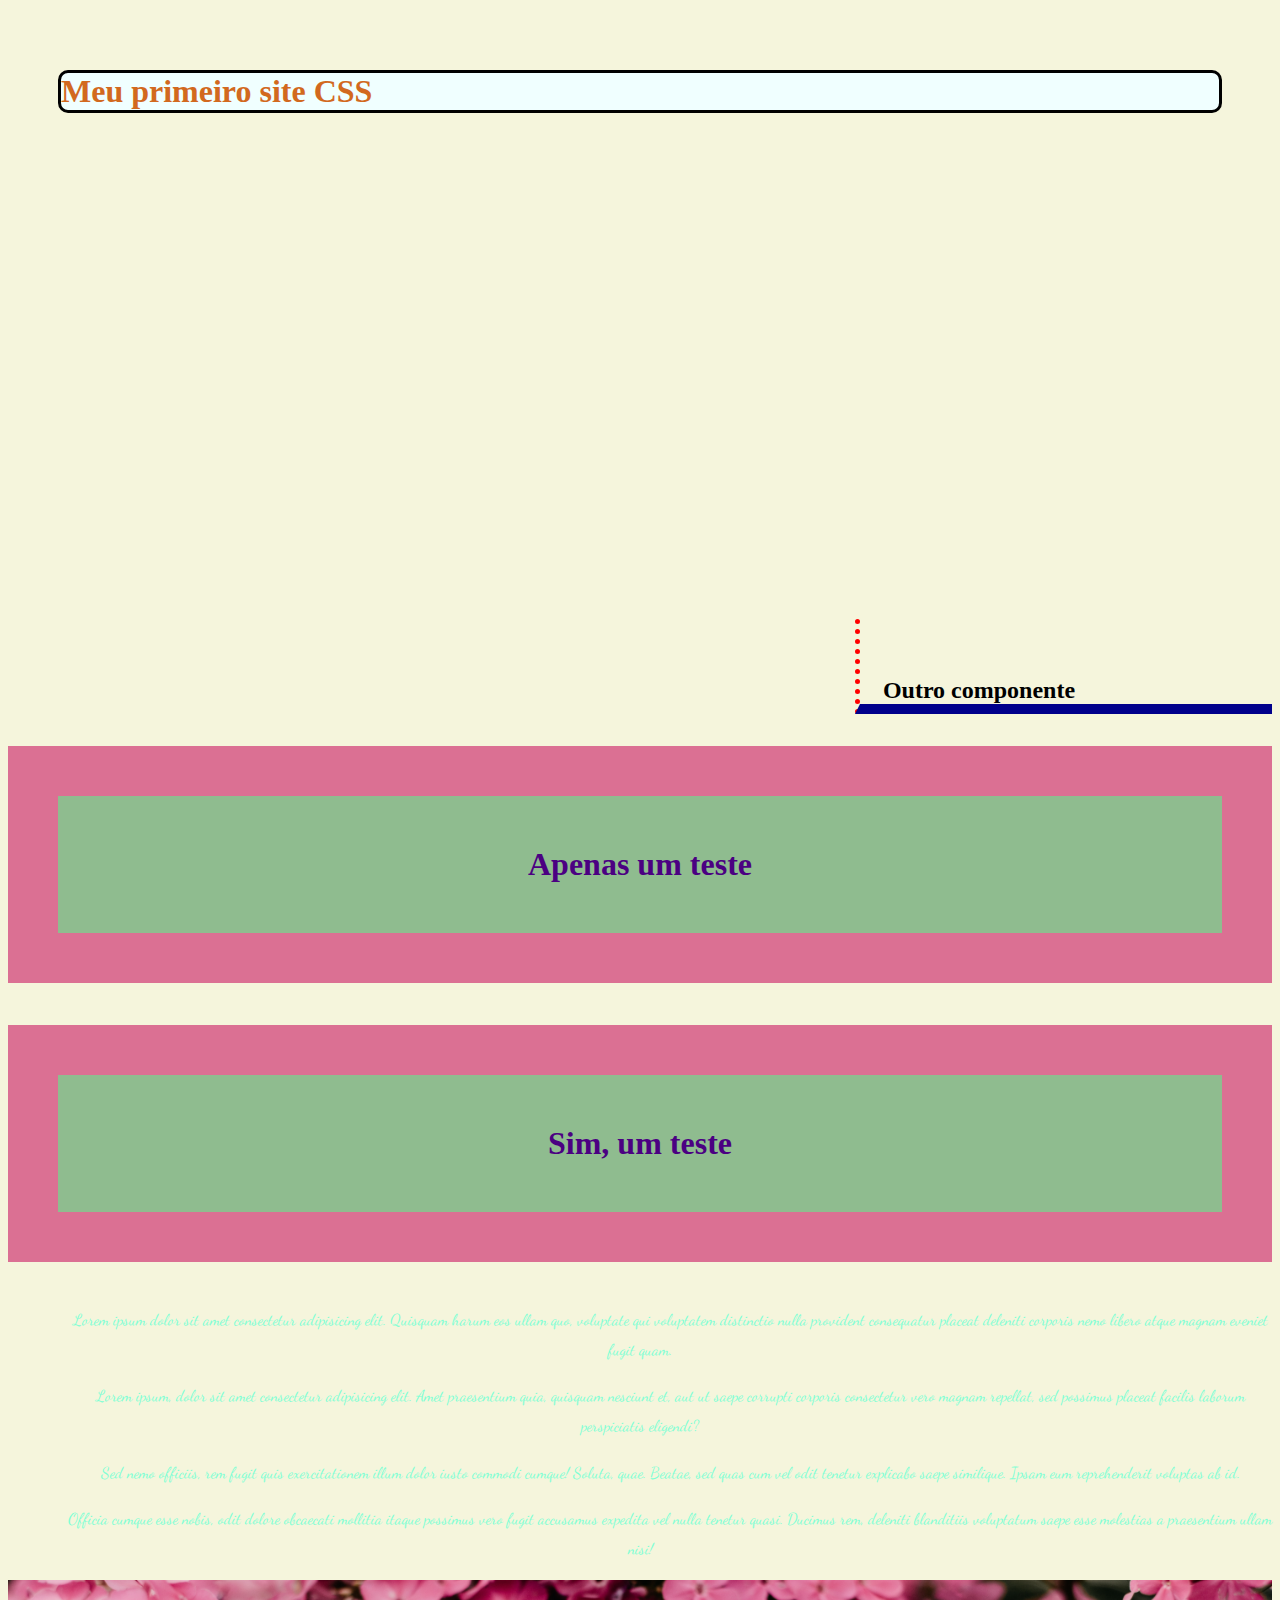
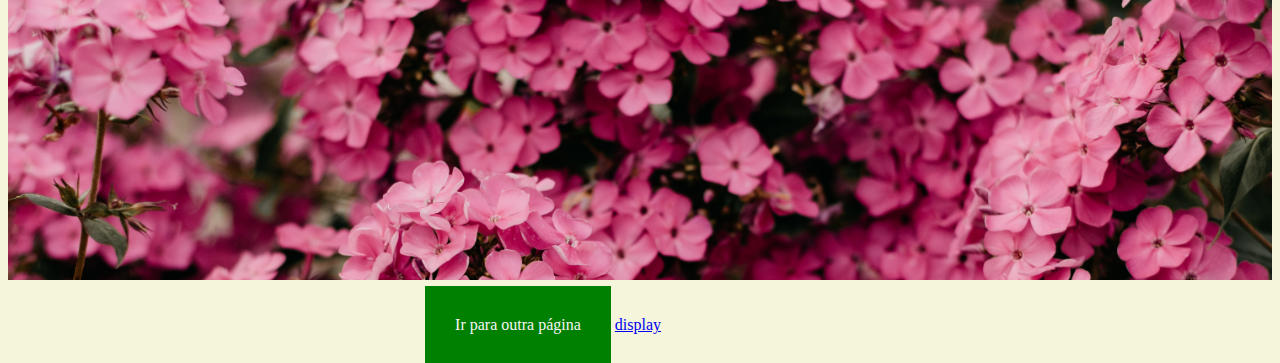
<file: treinocss/index.html>
<!DOCTYPE html>
<html lang="pt-br">
<head>
    <meta charset="UTF-8">
    <meta http-equiv="X-UA-Compatible" content="IE=edge">
    <meta name="viewport" content="width=device-width, initial-scale=1.0">
    <link rel="stylesheet" href="css/estilo.css">

    <title>Aprendendo CSS</title>

</head>

<body>
    <h1>Meu primeiro site CSS</h1>

    <h2>Outro componente</h2>

    <h3>Apenas um teste</h3>
    <h4>Sim, um teste</h4>

    <p>Lorem ipsum dolor sit amet consectetur adipisicing elit. Quisquam harum eos ullam quo, voluptate qui voluptatem distinctio nulla provident consequatur placeat deleniti corporis nemo libero atque magnam eveniet fugit quam.</p>
    <p>Lorem ipsum, dolor sit amet consectetur adipisicing elit. Amet praesentium quia, quisquam nesciunt et, aut ut saepe corrupti corporis consectetur vero magnam repellat, sed possimus placeat facilis laborum perspiciatis eligendi?</p>
    <p>Sed nemo officiis, rem fugit quis exercitationem illum dolor iusto commodi cumque! Soluta, quae. Beatae, sed quas cum vel odit tenetur explicabo saepe similique. Ipsam eum reprehenderit voluptas ab id.</p>
    <p>Officia cumque esse nobis, odit dolore obcaecati mollitia itaque possimus vero fugit accusamus expedita vel nulla tenetur quasi. Ducimus rem, deleniti blanditiis voluptatum saepe esse molestias a praesentium ullam nisi!</p>

    <div class="exemplo"></div>


    <br> <br>
    <a class="botao" href="outra.html">Ir para outra página</a>
    <a href="display.html">display</a>
</body>

</html>
</file>
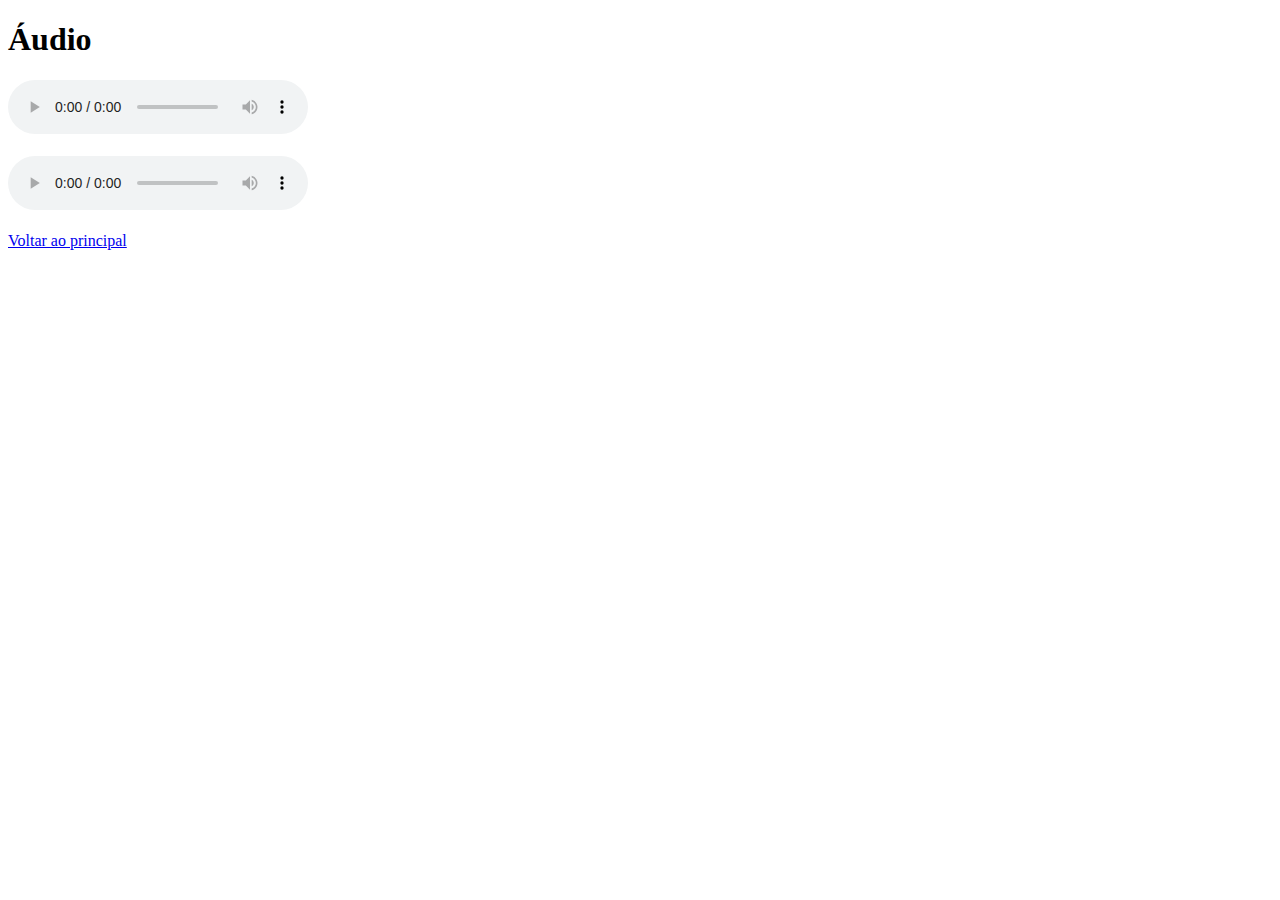
<file: audio.html>
<!DOCTYPE html>
<html lang="pt-br">
<head>
    <meta charset="UTF-8">
    <meta http-equiv="X-UA-Compatible" content="IE=edge">
    <meta name="viewport" content="width=device-width, initial-scale=1.0">


    <title>Testes e mais testes</title>

</head>

<body>
    <h1>Áudio</h1>

    <audio controls controLsList="nodowload"> 
        <!--CONTROLS Faz com que apareça um controle mesmo, para iniciar o áudio-->

        <!--Link direto, ou seja, peguei em ua pasta já presente entre os meus arquivos, contudo, caso eu tena um link, também posssa utilizar áudios de outros locais-->
        <source src="PASTA ONDE ESTÁ O ARQUIVO" type="TIPO DO ARQUIVO/ MP3/ OGG/ ENTRE OUTROS">
    </audio>
<br> <br>
    <audio controls>
        <source src="LINK INDIRETO OU SEJA, QUE IRA PEGAR DE OUTRO SITE" type="TIPO DO ARQUIVO DE AUDIO">
    </audio>

<br> <br>
    <a href="index2.html">Voltar ao principal</a>
</body>

</html>
</file>
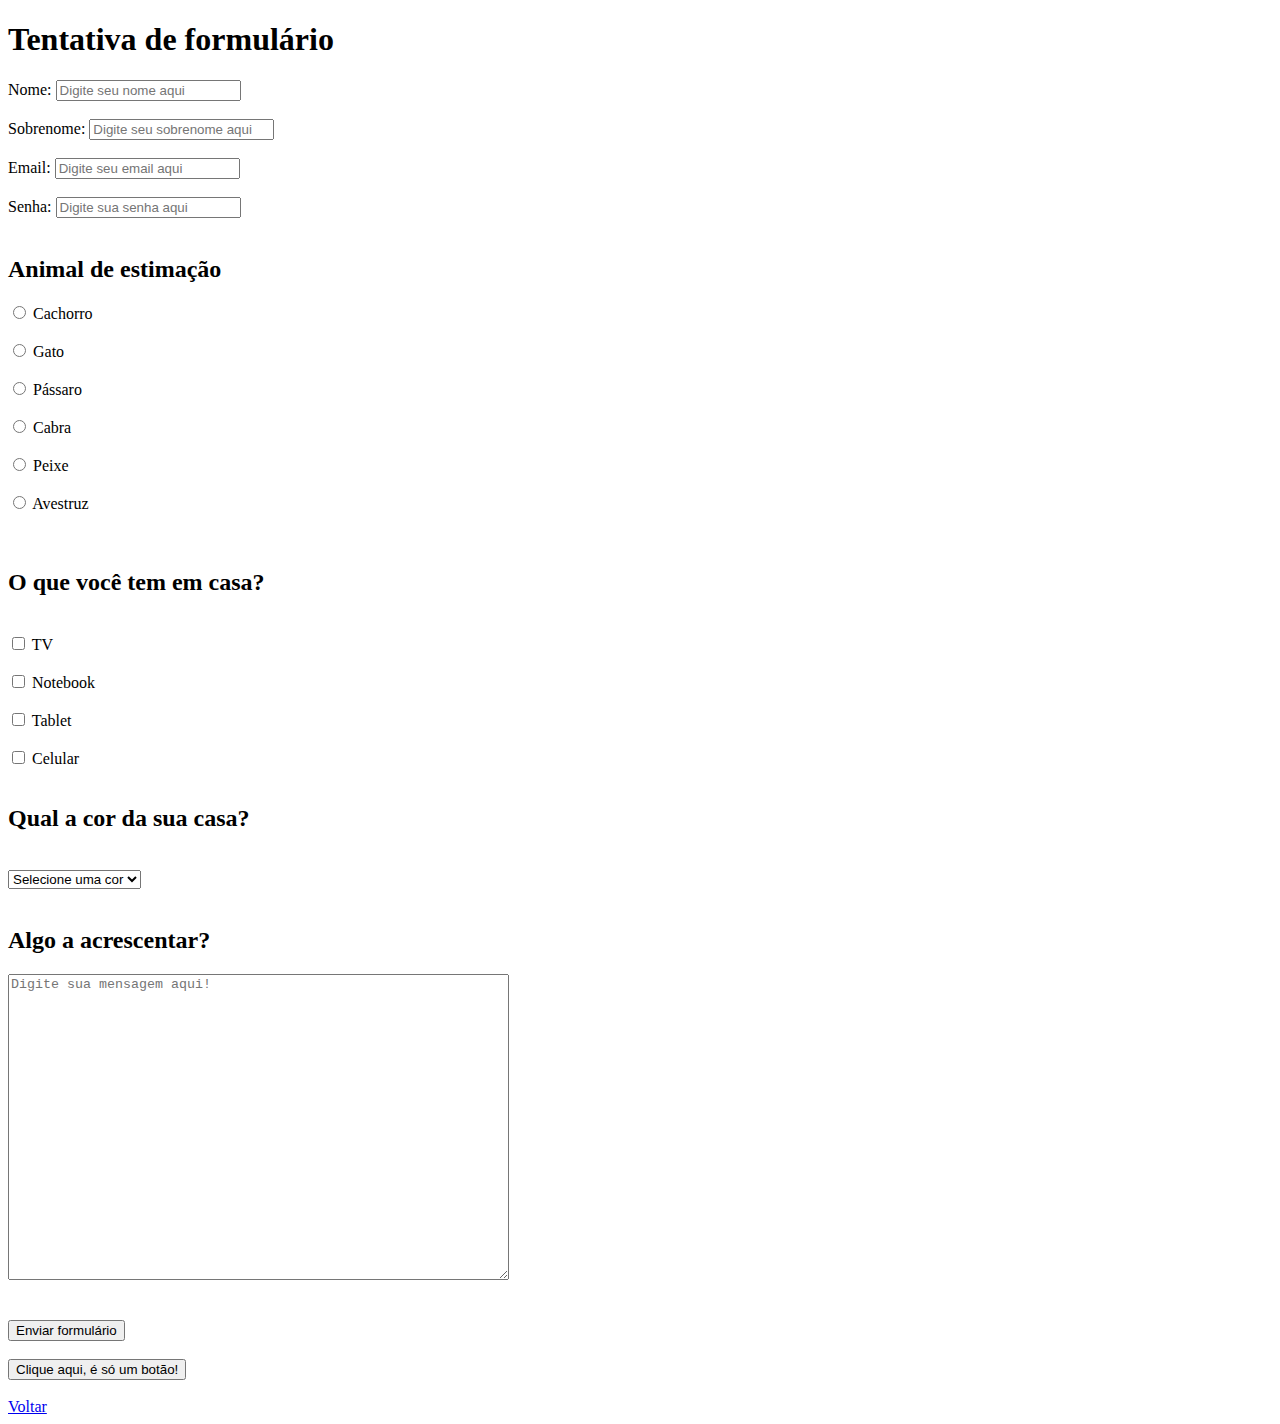
<file: Formulario.html>
<!DOCTYPE html>
<html lang="pt-br">

<head>
    <meta charset="UTF-8">
    <meta http-equiv="X-UA-Compatible" content="IE=edge">
    <meta name="viewport" content="width=device-width, initial-scale=1.0">
    <meta name="description" content="Isso é um formulário">
    <meta name="keywords" content="html, site, formulário">
    <meta name="author" content="Isabela D. Fernandes">

    <title>Formulário</title>
</head>

<body>
    <h1>Tentativa de formulário</h1>

    <form>
        <!--CAMPO INPUT NÃO TEM RETORNO-->
        <!--CAMPO INPUT PARA NOME E SOBRENOME-->
        <label for="campo_nome">Nome:</label>
        <input id="campo_nome" type="text" placeholder="Digite seu nome aqui" required>

        <br> <br>
        <label for="campo_sobrenome">Sobrenome:</label>
        <input id="campo_sobrenome" type="text" placeholder="Digite seu sobrenome aqui" required>

        <!--CAMPO INPUT PARA EMAIL-->
        <br> <br>
        <label for="campo_email">Email:</label>
        <input id="campo_email" type="email" placeholder="Digite seu email aqui" required>

        <!--CAMPO INPUT PARA SENHA-->
        <br> <br>
        <label for="campo_senha">Senha:</label>
        <input id="campo_senha" type="password" placeholder="Digite sua senha aqui" required>

        <br> <br>
        <!--INPUT TIPO RADIO PARA QUANDO SE HÁ OPÇÕES-->
        <h2>Animal de estimação</h2>
        <input type="radio" id="dog" name="animal" value="Cachorro">
        <label for="dog">Cachorro</label>
        <br><br>
        <input type="radio" id="cat" name="animal" value="Gato">
        <label for="cat">Gato</label>
        <br><br>
        <input type="radio" id="bird" name="animal" value="Passaro">
        <label for="bird">Pássaro</label>
        <br><br>
        <input type="radio" id="goat" name="animal" value="Cabra">
        <label for="goat">Cabra</label>
        <br><br>
        <input type="radio" id="fish" name="animal" value="Peixe">
        <label for="fish">Peixe</label>
        <br><br>
        <input type="radio" id="ostrich" name="animal" value="Avestruz">
        <label for="ostrich">Avestruz</label>

        <br><br><br>
        <h2>O que você tem em casa?</h2>
        <br>
        <!--INPUT DO TIPO CHECK BOX (MAIS DE UMA OPÇÃO)-->
        <input type="checkbox" id="item1" name="item1" value="TV">
        <label for="item1">TV</label>

        <br><br>
        <input type="checkbox" id="item2" name="item2" value="Notebook">
        <label for="item2">Notebook</label>

        <br><br>
        <input type="checkbox" id="item3" name="item3" value="Tablet">
        <label for="item3">Tablet</label>

        <br><br>
        <input type="checkbox" id="item4" name="item4" value="Celular">
        <label for="item4">Celular</label>

        <br><br>
        <h2>Qual a cor da sua casa?</h2>

        <br>
        <!--SELECTION OU SEJA SELECIONE, TEM RETORNO-->
        <select name="cores">
            <option selected disabled value="">Selecione uma cor</option>
            <option value="vermelho">vermelho</option>
            <option value="rosa">rosa</option>
            <option value="verde">verde</option>
            <option value="amarelo">amarelo</option>
        </select>

        <br><br>
        <h2>Algo a acrescentar?</h2>

        <!--Todos os atributos devem ser colocados na abertura da tag, não no final!-->
        <textarea name="mensagem adicional" rows="20" cols="60" placeholder="Digite sua mensagem aqui!" required></textarea>

        <!--CAMPO INPUT SUBMIT PARA GERAR BOTÃO DE ENVIAR-->
        <br> <br> <br>
        <input type="submit" value="Enviar formulário">

    </form>
    <br>
    <button>Clique aqui, é só um botão!</button>


    <br> <br>
    <a href="index2.html">Voltar</a>
</body>


</html>
</file>
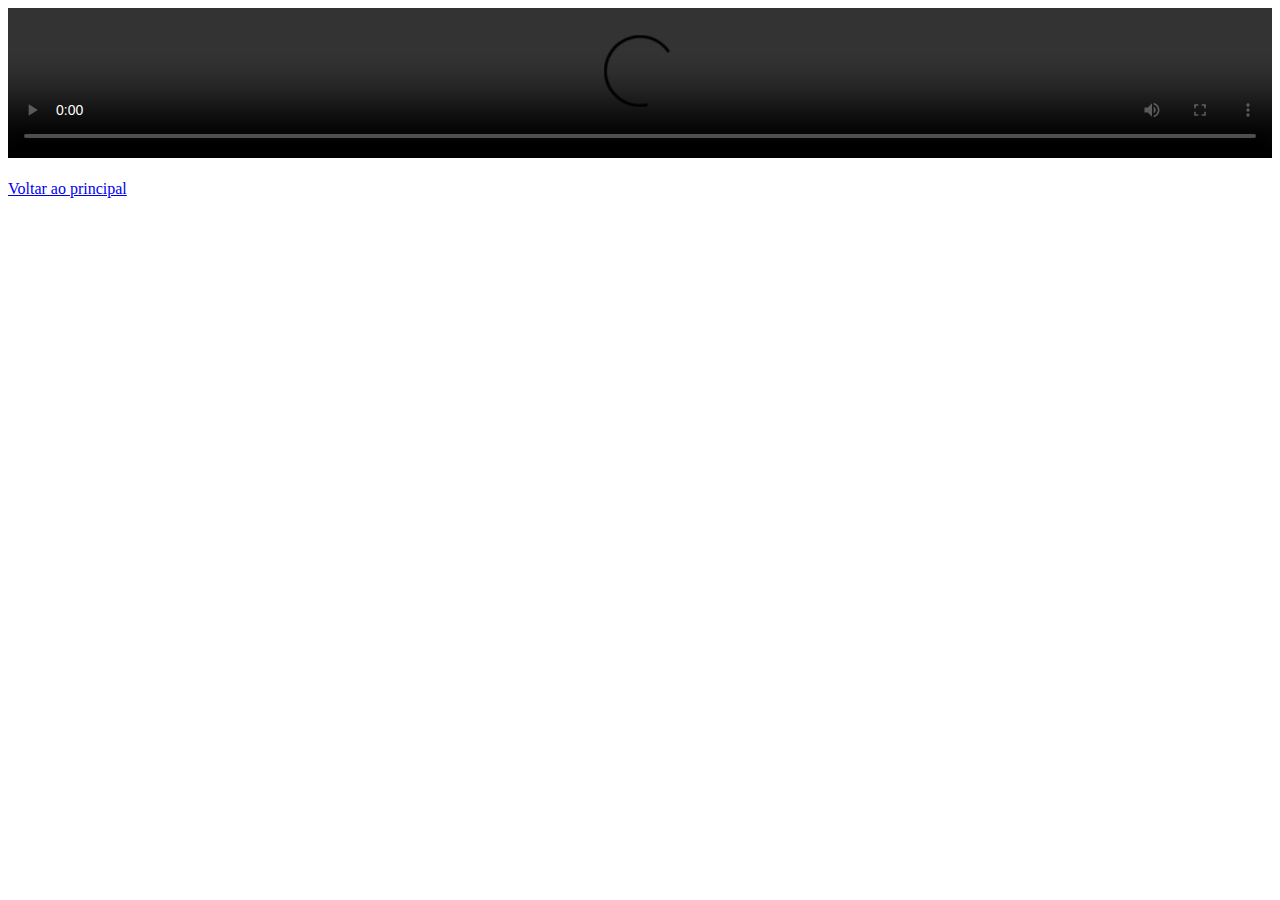
<file: video.html>
<!DOCTYPE html>
<html lang="pt-br">
<head>
    <meta charset="UTF-8">
    <meta http-equiv="X-UA-Compatible" content="IE=edge">
    <meta name="viewport" content="width=device-width, initial-scale=1.0">
    <title>Video</title>
</head>

<body>
    <video controls width="100%"> <!--Coisas que podem ser adicionadas width=100% pode desabilitar algo com controLsList como nodowload nofullscreen, ou fora dele podemos desativar disablepictureinpicture-->
    <source src="LINK DIRETO OU INDIRETO PRA O VIDEO QUE DESEJA CARREGAR" type="TIPO DO ARQUIVO O VIDEO">
    </video>

    <br><br> 
    <a href="../index2.html">Voltar ao principal</a>
</body>
</html>
</file>
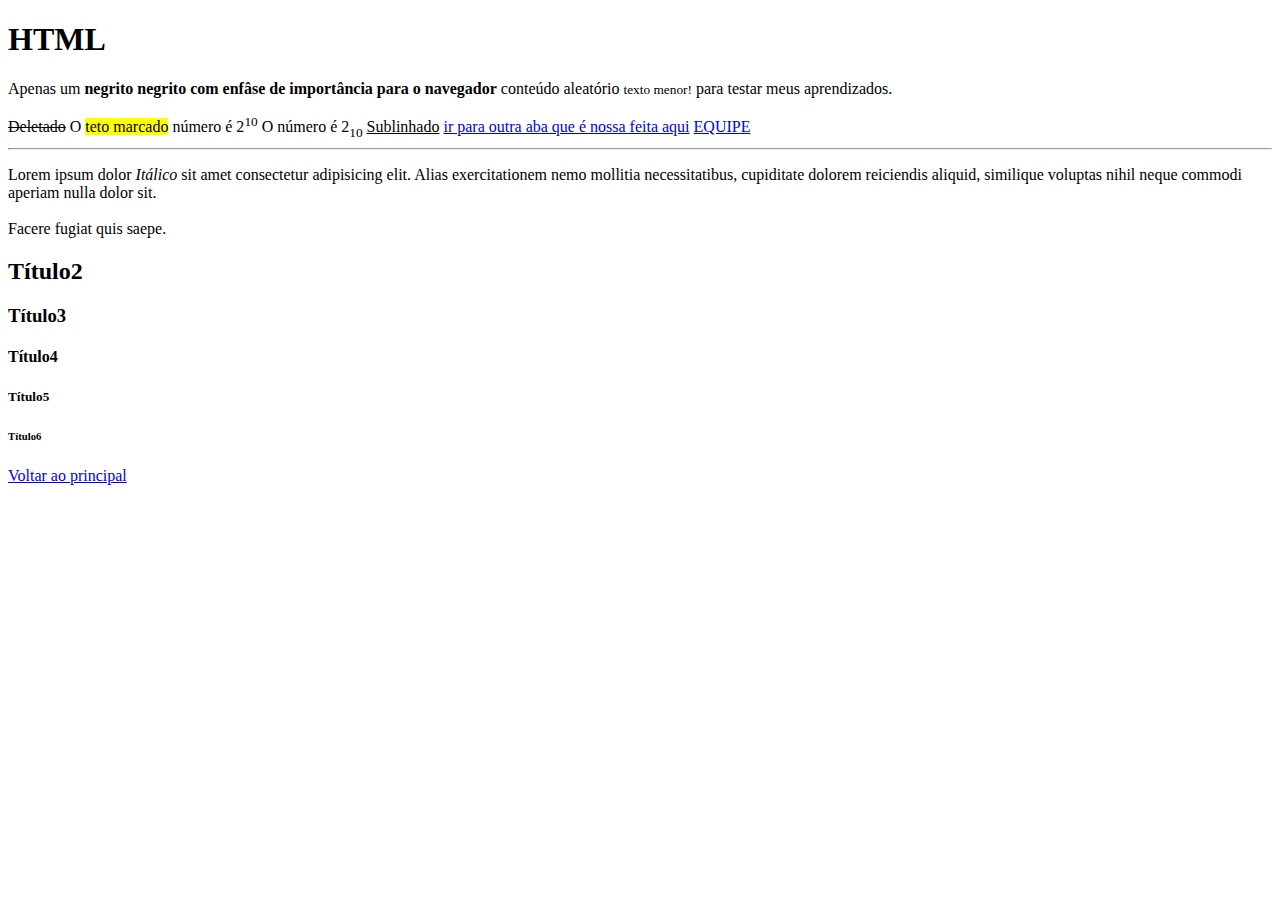
<file: site_1/index1.html>
<!DOCTYPE html>
<html lang="pt-br">

<head>
    <meta charset="UTF-8">
    <meta http-equiv="X-UA-Compatible" content="IE=edge">
    <meta name="viewport" content="width=device-width, initial-scale=1.0">
    <meta name="description" content="Esse é meu primeiro site!">
    <meta name="keywords" content="html, css, site, javascript">
    <meta name="author" content="Isabela D. Fernandes">
    <title>Meu primeiro site!</title>
</head>

<body>

    

    <h1>HTML</h1>

    <P>Apenas um <b>negrito</b> <strong>negrito com enfâse de importância para o navegador</strong> conteúdo aleatório
        <small>texto menor!</small>
        para testar meus aprendizados.
    </P>

    <del>Deletado</del>

    O <mark>teto marcado</mark> número é 2<sup>10</sup>
    O número é 2<sub>10</sub>

    <u>Sublinhado</u>

<a href="index.html">ir para outra aba que é nossa feita aqui</a>
<!--LINK RELATIVO-->

<a href="equipe/Equipe.html">EQUIPE</a>

    <hr>

    <p>Lorem ipsum dolor <i>Itálico</i> sit amet consectetur adipisicing elit. Alias exercitationem nemo mollitia
        necessitatibus,
        cupiditate dolorem reiciendis aliquid, similique voluptas nihil neque commodi aperiam nulla dolor sit. <br>
        <br> Facere
        fugiat quis saepe.
    </p>

    <h2>Título2</h2>
    <h3>Título3</h3>
    <h4>Título4</h4>
    <h5>Título5</h5>
    <h6>Título6</h6>

    <a href="../index2.html">Voltar ao principal</a>

</body>

</html>
</file>
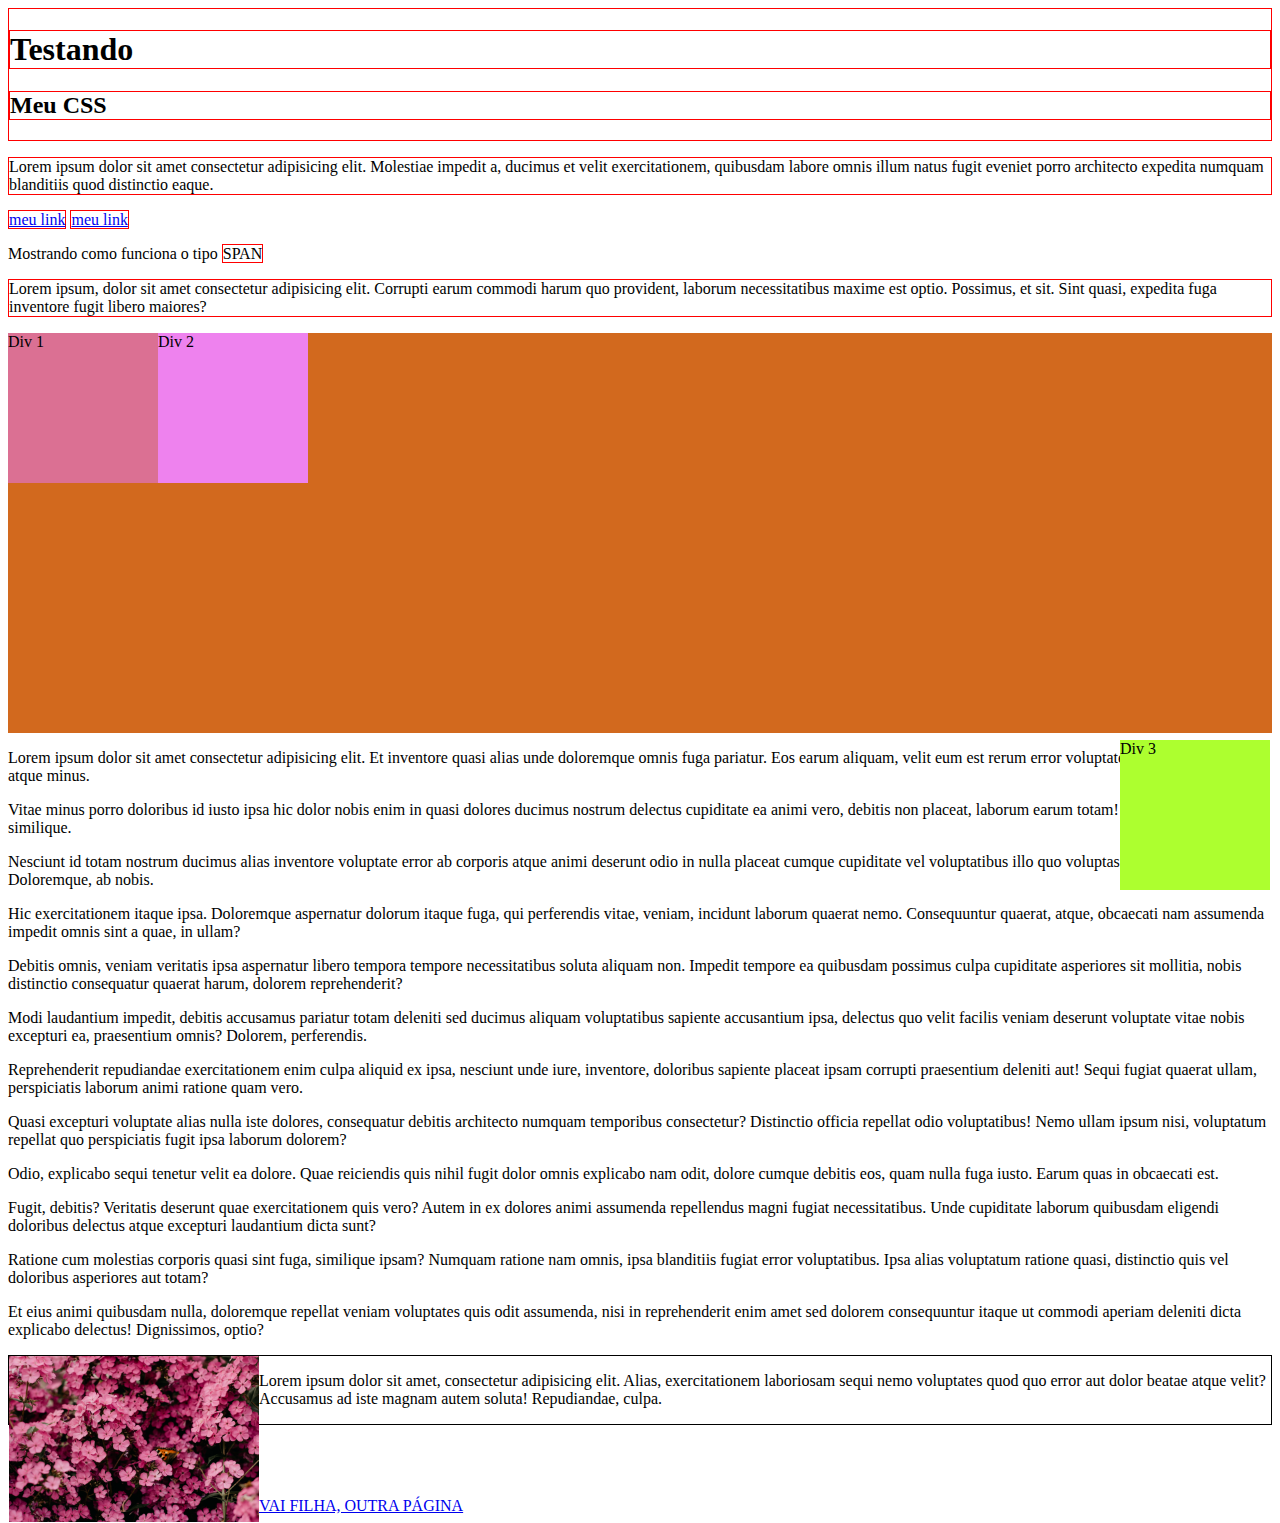
<file: treinocss/display.html>
<!DOCTYPE html>
<html lang="pt-br">
<head>
    <meta charset="UTF-8">
    <meta http-equiv="X-UA-Compatible" content="IE=edge">
    <meta name="viewport" content="width=device-width, initial-scale=1.0">
    <link rel="stylesheet" href="css/estilo2.css">

    <title>Aprendendo display</title>

</head>

<body>
    <div class="bordaa">
    <h1 class="bordaa">Testando</h1>
    <h2 class="bordaa">Meu CSS</h2>
    </div>
    <p class="bordaa">Lorem ipsum dolor sit amet consectetur adipisicing elit. Molestiae impedit a, ducimus et velit exercitationem, quibusdam labore omnis illum natus fugit eveniet porro architecto expedita numquam blanditiis quod distinctio eaque.</p>

<!--Tags do tipo bloco (tipo de display block)-->
<!--header-->
<!--div-->
<!--h1 ao h6-->
<!--p-->
<!--footer-->
<!--section-->
<!--form-->

<!--Display em line-->
<a href="#" class="bordaa">meu link</a>
<a href="#" class="bordaa">meu link</a>
<p>Mostrando como funciona o tipo <span class="bordaa">SPAN</span></p>
<!--As imagens também são desse tipo. ficam uma do lado da outra-->


<!--Coisitas mais-->

<p class="bordaa">Lorem ipsum, dolor sit amet consectetur adipisicing elit. Corrupti earum commodi harum quo provident, laborum necessitatibus maxime est optio. Possimus, et sit. Sint quasi, expedita fuga inventore fugit libero maiores?</p>
<p id="p1" class="bordaa">ywe8wy8weyrqwoCJA\OÇIHFEEWJFEJFCASIASUGGEUWEUWEGFJNSDHIUSDFFUHEUJEUEYEGFBSDJJKSZDEGFBJYYEBFHGAYSGHEG</p>

<div class="pai">
    <div class="div1">
        Div 1
    </div>

    <div class="div2">
        Div 2
    </div>
    <div class="div3">
        Div 3 
    </div>
</div>

<p>Lorem ipsum dolor sit amet consectetur adipisicing elit. Et inventore quasi alias unde doloremque omnis fuga pariatur. Eos earum aliquam, velit eum est rerum error voluptatem excepturi fuga atque minus.</p>
<p>Vitae minus porro doloribus id iusto ipsa hic dolor nobis enim in quasi dolores ducimus nostrum delectus cupiditate ea animi vero, debitis non placeat, laborum earum totam! At, assumenda similique.</p>
<p>Nesciunt id totam nostrum ducimus alias inventore voluptate error ab corporis atque animi deserunt odio in nulla placeat cumque cupiditate vel voluptatibus illo quo voluptas, perferendis neque. Doloremque, ab nobis.</p>
<p>Hic exercitationem itaque ipsa. Doloremque aspernatur dolorum itaque fuga, qui perferendis vitae, veniam, incidunt laborum quaerat nemo. Consequuntur quaerat, atque, obcaecati nam assumenda impedit omnis sint a quae, in ullam?</p>
<p>Debitis omnis, veniam veritatis ipsa aspernatur libero tempora tempore necessitatibus soluta aliquam non. Impedit tempore ea quibusdam possimus culpa cupiditate asperiores sit mollitia, nobis distinctio consequatur quaerat harum, dolorem reprehenderit?</p>
<p>Modi laudantium impedit, debitis accusamus pariatur totam deleniti sed ducimus aliquam voluptatibus sapiente accusantium ipsa, delectus quo velit facilis veniam deserunt voluptate vitae nobis excepturi ea, praesentium omnis? Dolorem, perferendis.</p>
<p>Reprehenderit repudiandae exercitationem enim culpa aliquid ex ipsa, nesciunt unde iure, inventore, doloribus sapiente placeat ipsam corrupti praesentium deleniti aut! Sequi fugiat quaerat ullam, perspiciatis laborum animi ratione quam vero.</p>
<p>Quasi excepturi voluptate alias nulla iste dolores, consequatur debitis architecto numquam temporibus consectetur? Distinctio officia repellat odio voluptatibus! Nemo ullam ipsum nisi, voluptatum repellat quo perspiciatis fugit ipsa laborum dolorem?</p>
<p>Odio, explicabo sequi tenetur velit ea dolore. Quae reiciendis quis nihil fugit dolor omnis explicabo nam odit, dolore cumque debitis eos, quam nulla fuga iusto. Earum quas in obcaecati est.</p>
<p>Fugit, debitis? Veritatis deserunt quae exercitationem quis vero? Autem in ex dolores animi assumenda repellendus magni fugiat necessitatibus. Unde cupiditate laborum quibusdam eligendi doloribus delectus atque excepturi laudantium dicta sunt?</p>
<p>Ratione cum molestias corporis quasi sint fuga, similique ipsam? Numquam ratione nam omnis, ipsa blanditiis fugiat error voluptatibus. Ipsa alias voluptatum ratione quasi, distinctio quis vel doloribus asperiores aut totam?</p>
<p>Et eius animi quibusdam nulla, doloremque repellat veniam voluptates quis odit assumenda, nisi in reprehenderit enim amet sed dolorem consequuntur itaque ut commodi aperiam deleniti dicta explicabo delectus! Dignissimos, optio?</p>


<div class="ola"> 
    <img src="img/pexels-irina-iriser-1408221.jpg" width="250" >
    <p>Lorem ipsum dolor sit amet, consectetur adipisicing elit. Alias, exercitationem laboriosam sequi nemo voluptates quod quo error aut dolor beatae atque velit? Accusamus ad iste magnam autem soluta! Repudiandae, culpa.</p>
</div>
<br> <br> <br> <br>

<a href="nova_tentativa.html">VAI FILHA, OUTRA PÁGINA</a>

</body>
</html>
</file>
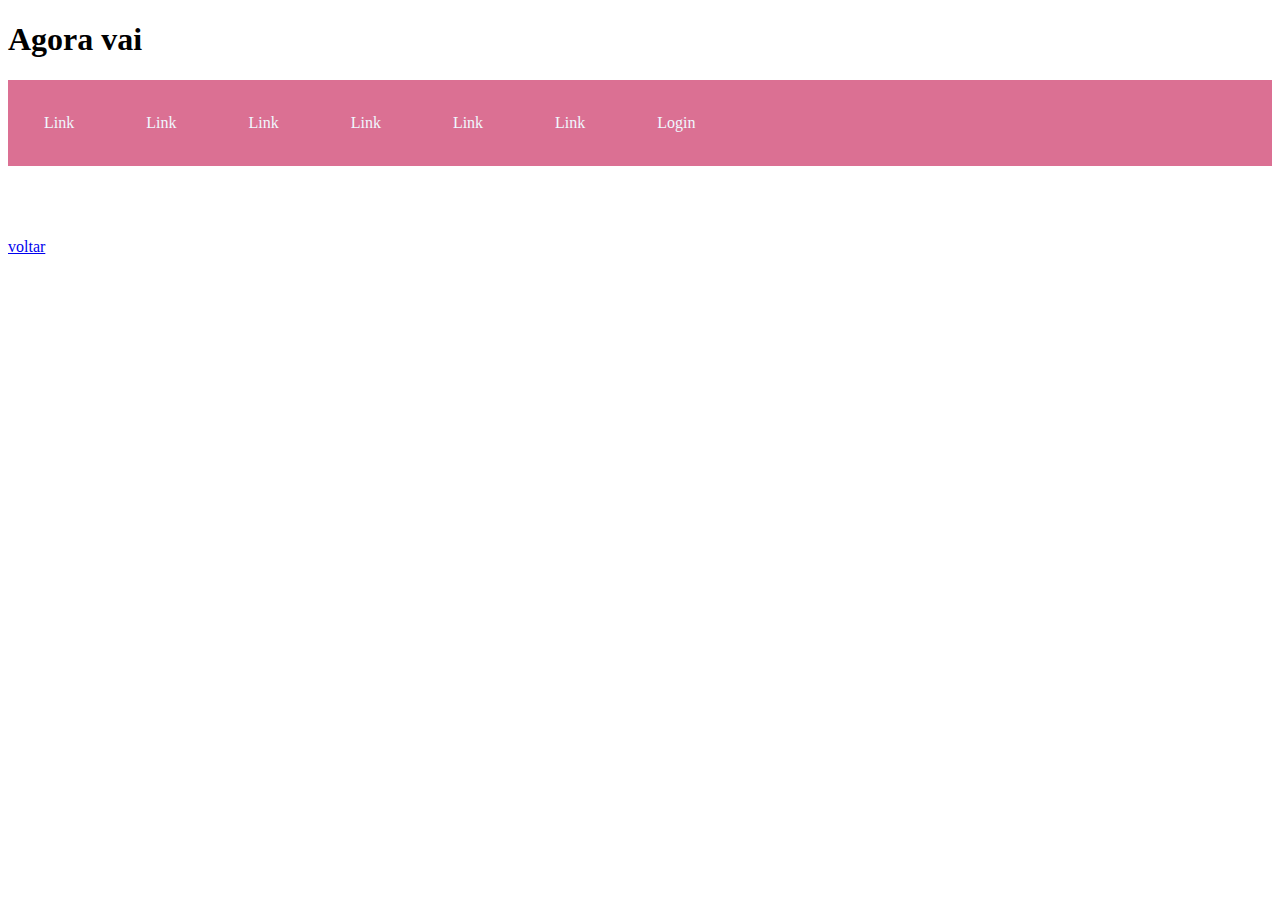
<file: treinocss/nova_tentativa.html>
<!DOCTYPE html>
<html lang="pt-br">
<head>
    <meta charset="UTF-8">
    <meta http-equiv="X-UA-Compatible" content="IE=edge">
    <meta name="viewport" content="width=device-width, initial-scale=1.0">
    <link rel="stylesheet" href="css/estilo3.css">

    <title>Todo dia é dia de tentar de novo</title>

</head>
<body>
    <h1>Agora vai</h1>
    <ul>
        <li> <a href="#">Link</a></li>
        <li> <a href="#">Link</a></li>
        <li> <a href="#">Link</a></li>
        <li> <a href="#">Link</a></li>
        <li> <a href="#">Link</a></li>
        <li class="dropdown">
            <a class="dropbtn" href="#">Link</a>
            <div class="dropdown-content">
                <a href="#">Link</a>
                <a href="#">Link</a>
                <a href="#">Link</a>
                <a href="#">Link</a>
            </div>
        </li>
        <li> <a class="login" href="#">Login</a></li>
    
    </ul>

    <br> <br> <br> <br>
<a href="display.html">voltar</a>
</body>
</html>
</file>
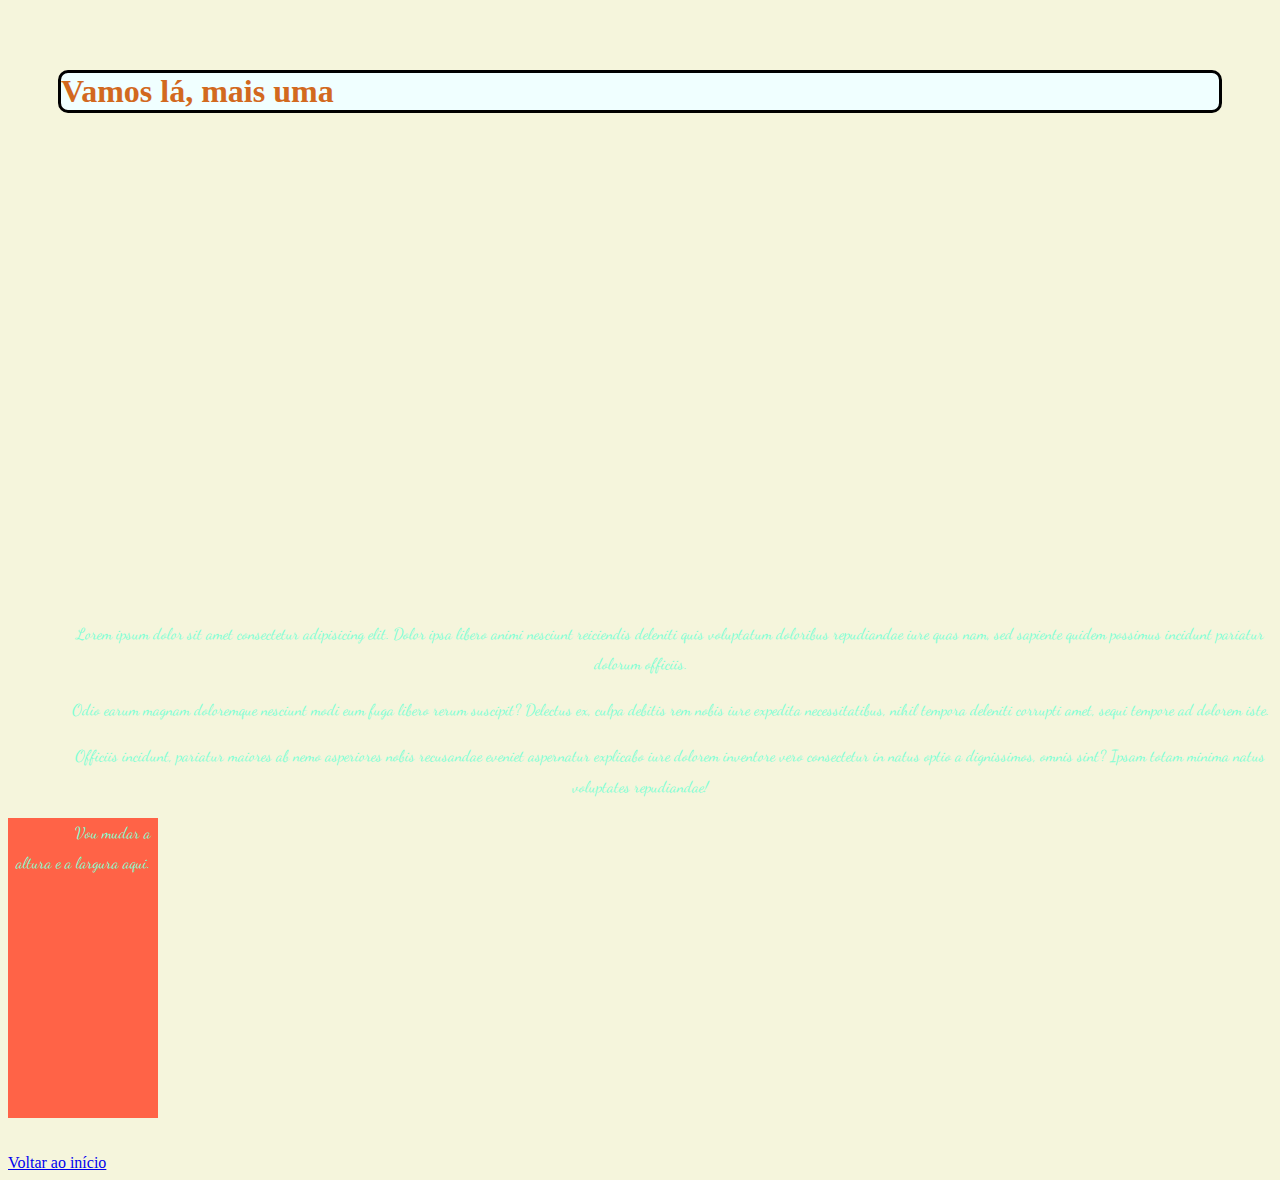
<file: treinocss/outra.html>
<!DOCTYPE html>
<html lang="pt-br">
<head>
    <meta charset="UTF-8">
    <meta http-equiv="X-UA-Compatible" content="IE=edge">
    <meta name="viewport" content="width=device-width, initial-scale=1.0">
    <link rel="stylesheet" href="css/estilo.css">

    <title>Outra página</title>

</head>

<body>
    <h1>Vamos lá, mais uma</h1>

    <p>Lorem ipsum dolor sit amet consectetur adipisicing elit. Dolor ipsa libero animi nesciunt reiciendis deleniti quis voluptatum doloribus repudiandae iure quas nam, sed sapiente quidem possimus incidunt pariatur dolorum officiis.</p>
    <p>Odio earum magnam doloremque nesciunt modi eum fuga libero rerum suscipit? Delectus ex, culpa debitis rem nobis iure expedita necessitatibus, nihil tempora deleniti corrupti amet, sequi tempore ad dolorem iste.</p>
    <p>Officiis incidunt, pariatur maiores ab nemo asperiores nobis recusandae eveniet aspernatur explicabo iure dolorem inventore vero consectetur in natus optio a dignissimos, omnis sint? Ipsam totam minima natus voluptates repudiandae!</p>
    
    <div class="teste">
        <p> Vou mudar a altura e a largura aqui. </p>
    </div>

    
    <br> <br>
    <a href="index.html">Voltar ao início</a>
</body>

</html>
</file>
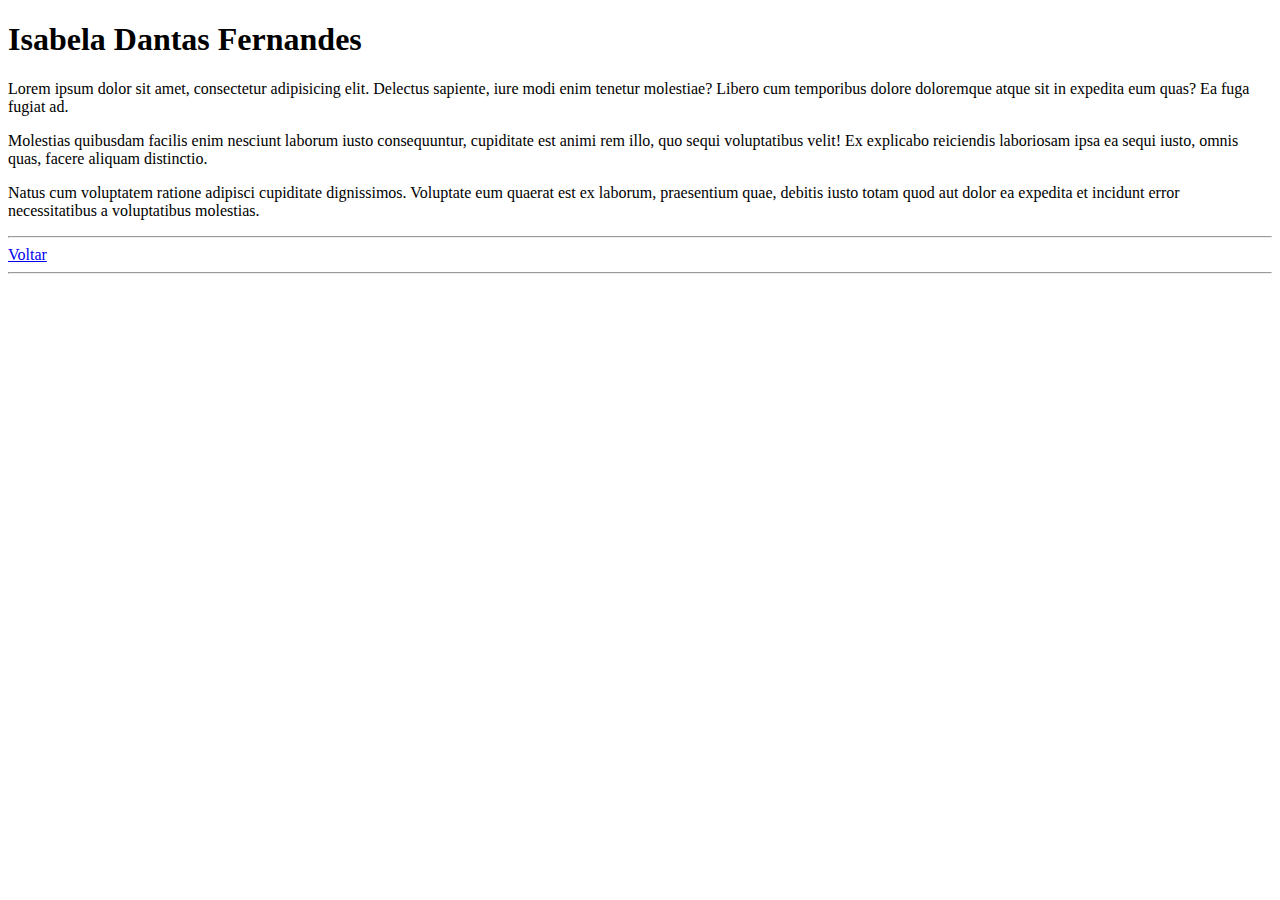
<file: site_1/equipe/Equipe.html>
<!DOCTYPE html>
<html lang="pt-bt">
<head>
    <meta charset="UTF-8">
    <meta http-equiv="X-UA-Compatible" content="IE=edge">
    <meta name="viewport" content="width=device-width, initial-scale=1.0">


    <title>EQUIPE</title>
    <H1>Isabela Dantas Fernandes</H1>
</head>

<body>
    <p>Lorem ipsum dolor sit amet, consectetur adipisicing elit. Delectus sapiente, iure modi enim tenetur molestiae? Libero cum temporibus dolore doloremque atque sit in expedita eum quas? Ea fuga fugiat ad.</p>
    <p>Molestias quibusdam facilis enim nesciunt laborum iusto consequuntur, cupiditate est animi rem illo, quo sequi voluptatibus velit! Ex explicabo reiciendis laboriosam ipsa ea sequi iusto, omnis quas, facere aliquam distinctio.</p>
    <p>Natus cum voluptatem ratione adipisci cupiditate dignissimos. Voluptate eum quaerat est ex laborum, praesentium quae, debitis iusto totam quod aut dolor ea expedita et incidunt error necessitatibus a voluptatibus molestias.</p>

    <hr>
    <a href="../index1.html">Voltar</a>
    <hr>

</body>

</html>
</file>
<file: treinocss/css/estilo.css>
@import url('https://fonts.googleapis.com/css2?family=Dancing+Script&display=swap');

body {
    background-color: beige;
}
h1 {
    color: chocolate;
    border: solid black;
    background-color: azure;
    border-radius: 10px;
    margin: 70px 50px 40%;
}
/*Podemos declarar a tag margin separadamente, ou tudo junto, deixando o código mais limpo, podemos fazer a mesma coisa com a propriedade padding*/
h2 {
    border-left: 5px dotted red ;
    border-bottom: 10px solid darkblue;
    margin-top: 40%;
    margin-left: 67%;
    padding-left: 23px;
    padding-top: 58px;
}
/*O padding funciona dentro da margem*/
p {
    color: aquamarine;
    text-align: center;
    line-height: 0.8cm;
    text-indent: 60px;
    font-family: 'Dancing Script', cursive;
}
/*Sobre a fonte, já possuímos algumas padrões, que rodam em qualquer aparelho*/
/*Ou podemos pegar alguma fonte sem direitos autorais, porque sim, tem e fazer uma importação, ela deve ser feita no início do documento, logo depois adicionada a tag familia*/
.exemplo {
    height: 300px;
    background-color: lightsalmon;
    background-image:url("../img/pexels-irina-iriser-1408221.jpg");
    background-size:cover;
}
/*Alguns recursos do background podem ser inseridos juntos, com exceção de tamanhho, e essas coisas mais singulares*/
/*.classe uma classe se identifica pelo ponto, o nome dela deve colocado no início de uma tag, classe="nomedaclasse"*/
/*# serve para identificar um id, lembrando que id podem portam qualquer nome, contudo são muito específicos e só podem ser usados uma única vez*/
/*h1, h2  se quero que os seletores sejam iguais, posso apenas separá-los por vírgula*/
h3, h4 {
    color: indigo;
    text-align: center;
    font-style: initial;
    font-size: xx-large;
    border: 50px solid palevioletred;
    background-color: darkseagreen;
    padding: 50px 50px 50px 50px;
}
/**/
.botao {
    margin-left: 33%;
    background: green;
    color: whitesmoke;
    padding: 30px;
    text-decoration: none;
}
.botao:hover {
    background: blue;
}
.teste {
    background-color: tomato;
    height: 300px;
    width: 150px;
}
</file>
<file: treinocss/css/estilo2.css>
/*COMEÇA AQUI OS ESTUDOS DE DISPLAY*/
/*Display são aqueles que irão pegar toda a extensão da página*/

.bordaa {
    border: 1px solid red;
}

P {
    
}

#p1 {
    display: none;
}

/*DISPLAY NONE - SOME
DISPLAY BLOCK - BLOCOS
DISPLAY INLINE - LINHA
DISLAY BLOCK-INLINE - MISTURA DOS DOIS*/

/*VISIBILITY: Hidden Oculta o item, mas permanece nas configurações*/

/*max-width pode ser usado quando se há a necessidade de uma determinada expansão,porém, se modifica para os variados tipos de aparelho que terão acesso ao site, não criando uma barra de rolagem. */

/*Position:
position static: é o datado como padrão
position relative: desloca o elemento tanto para top/bottom/left/right
usar um margin antes irá empurrar todos os elementos para a coordenada indicada
position fixed: trava o conteúdo na tela, tal qual o whatsApp que está sempre com o ícon de iniciar conversa, meio que cria esse elemento fixo.
position absolute: é usada mais quando quereos mexer em blocos dentro de espaços, já que sua posição se dará em respeito ao "pai". Devemos lembrar que esse "pai" deve assumir uma posição que não seja static, já que isso fará o elemento ddo em absolute se mover em relação ao body do elemento, não ao "pai".
position sticky: usada para literalmente grudar o item na tela, é necessário dar ua posição tal qual o fixed, para informar onde o elemento ficará na tela.
z-idex: serve para posicionar o que está na frente/ou atrás, idicando de -1/até sabe deus onde, posicionando o elemento
*/

.pai {
    display: inline-block;
    background: chocolate;
    width: 100%;
    height: 400px;
    position: relative;
}

.div1 {
    position: sticky;
    top: 0;
    display: inline-block;
    background: palevioletred;
    width: 150px;
    height: 150px;

}
.div2 {
    position: absolute;
    display: inline-block;
    background: violet;
    width: 150px;
    height: 150px;
}

.div3 {
    position: fixed;
    bottom: 10px;
    right: 10px;
    display: inline-block;
    background: greenyellow;
    width: 150px;
    height: 150px;
}

/*Overflow
funciona apenas caso haja uma altura
ele serve para quando há conteúdo demais para lugar específico de menos
temos os tipos: scroll (barra de rolagem), auto (a barra aparece só se necessário), o hidden (esconde tudo que passe do espaço)
Também serve para eliminar as barras de rolagem, sejam do eixo y (basta lembrar dos gráficos da época da escola )*/

.ola {
    border: 1px solid;
}

.ola img {
    float: left;
}
/*Float faz com que o item se desprenda do "pai" ao qual está contido, literalmente flutuante
Ao usar overflow: auto basicamente o item antes flutuante permanee em sua essência, porém, volta a estar dentro dos limites do pai ao qual pertencia anteriormente
Ao usarmos a propriedade clear: both basicamente limpamos e anulamos os comandos anteriores, seguindo o ritmo como se fosse já um novo fluxo de texto ou seja lá o que está sendo usado*/

ul {
    background: palevioletred;
    padding: 30px;
}

li {
    display: inline-block;
}

li a {
    text-decoration: none;
    padding: 30px;
    color: aliceblue;
}

li a:hover {
    background: plum;
    color: black;
    opacity: .0.5;
}



/*A propriedade Opacity vai de 0.0 - 1.0*/

/*COMEÇANDO COM A PROPRIEDADE DROPDOWN
Ela é responsável por criar as diversas opções que abrem a mais quando passamos por uma propriedade do menu inicial */
</file>
<file: treinocss/css/estilo3.css>
ul {
    background: palevioletred;
    list-style-type: none;
    padding: 0;
    margin: 0;
    overflow: hidden;
}

li {
    float: left;
    padding: 20px;
}

li a, .dropbtn {
    display: inline-block;
    color: aliceblue;
    padding: 14px 16px;
    text-decoration: none;
    text-align: center;
}

li a:hover, .dropdown:hover .dropbtn {
    background: plum;
}

li.dropdown {
    display: inline-block;
}

.dropdown-content {
    position: absolute;
    background: whitesmoke;
    width: 150px;
    display: none;
}

.dropdown-content a {
    color: blueviolet;
    display: block;
    text-align: left;
    border: 1px solid salmon;
    opacity: 0.5;
}

.dropdown:hover .dropdown-content {
    display: block;
}
</file>
